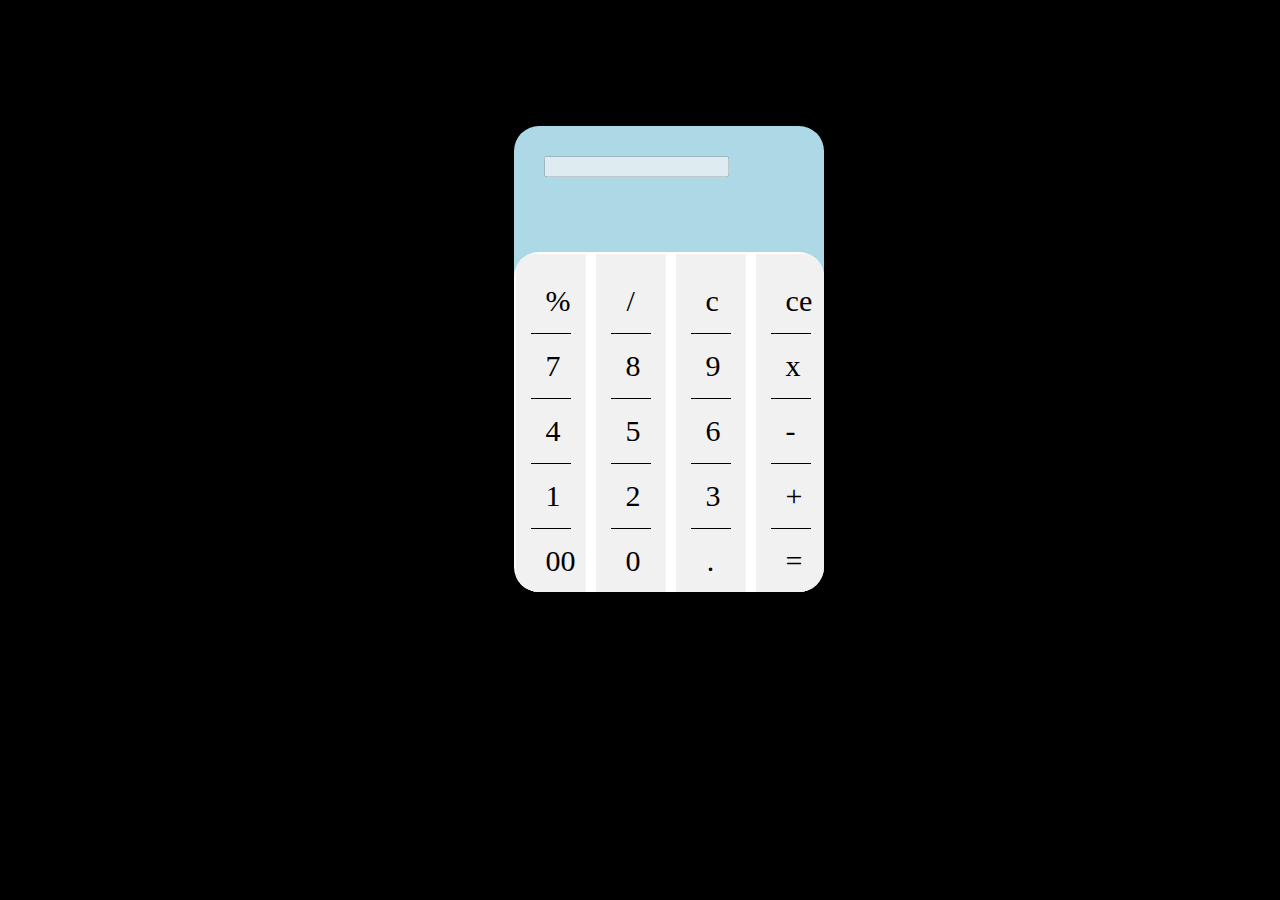
<file: index.html>
<!DOCTYPE html>
<html lang="en">
<head>
    <meta charset="UTF-8">
    <meta http-equiv="X-UA-Compatible" content="IE=edge">
    <meta name="viewport" content="width=device-width, initial-scale=1.0">
    <title>Calculator</title>
    <link rel="stylesheet" href="style.css">
</head>
<body>
    <div class="box">
        <input type="text" id="display" disabled>
    <div class="container">
        <div class="column">
            <div onclick="appendOperator('%')">%</div>
            <div onclick="appendNumber('7')">7</div>
            <div onclick="appendNumber('4')">4</div>
            <div onclick="appendNumber('1')">1</div>
            <div onclick="appendNumber('00')">00</div>
        </div>
        <div class="column">
            <div onclick="appendOperator('/')">/</div>
            <div onclick="appendNumber('8')">8</div>
            <div onclick="appendNumber('5')">5</div>
            <div onclick="appendNumber('2')">2</div>
            <div onclick="appendNumber('0')">0</div>
        </div>

        <div class="column">
            <div onclick="clearDisplay()">c</div>
            <div onclick="appendNumber('9')">9</div>
            <div onclick="appendNumber('6')">6</div>
            <div onclick="appendNumber('3')">3</div>
            <div onclick="appendNumber('.')">.</div>
        </div>

        <div class="column">
            <div onclick="deleteLast()">ce</div>
            <div onclick="appendOperator('*')">x</div>
            <div onclick="appendOperator('-')">-</div>
            <div onclick="appendOperator('+')">+</div>
            <div onclick="appendOperator('=')">=</div>
        </div>

    </div>
    </div>
    <script>
    const display = document.getElementById('display');

    function appendNumber(num) {
        if (display.value === '0' && num !== '.') {
            display.value = num;
        } else {
            display.value += num;
        }
    }

    function appendOperator(op) {
        if (op === '=') {
            calculateResult();
            return;
        }
        if (display.value === '') return;
        const lastCharIsOperator = /[+\-*/%]$/.test(display.value);

        if (op === '%') {
            if (!lastCharIsOperator) {
                try {
                    const expression = display.value;
                    const parts = expression.split(/([+\-*/])/);
                    let lastPart = parts.pop();
                    if (lastPart === '') lastPart = parts.pop();

                    const numberValue = parseFloat(lastPart);
                    if (!isNaN(numberValue)) {
                        const percentValue = numberValue / 100;
                        display.value = expression.substring(0, expression.lastIndexOf(lastPart)) + percentValue;
                    }
                } catch (e) {
                    alert("Error with percentage calculation");
                }
            }
            return;
        }

        if (lastCharIsOperator) {
            display.value = display.value.slice(0, -1) + op;
        } else {
            display.value += op;
        }
    }

    function clearDisplay() {
        display.value = '';
    }

    function deleteLast() {
        display.value = display.value.slice(0, -1);
    }

    function calculateResult() {
        try {
            let expression = display.value.replace(/x/g, '*');

            if (/[+\-*/%]$/.test(expression)) {
                expression = expression.slice(0, -1);
            }
            if (expression.includes('/0')) {
                display.value = 'Error';
                return;
            }
            display.value = eval(expression);

        } catch (e) {
            display.value = 'Error';
        }
    }
</script>
</body>
</html>
</file>
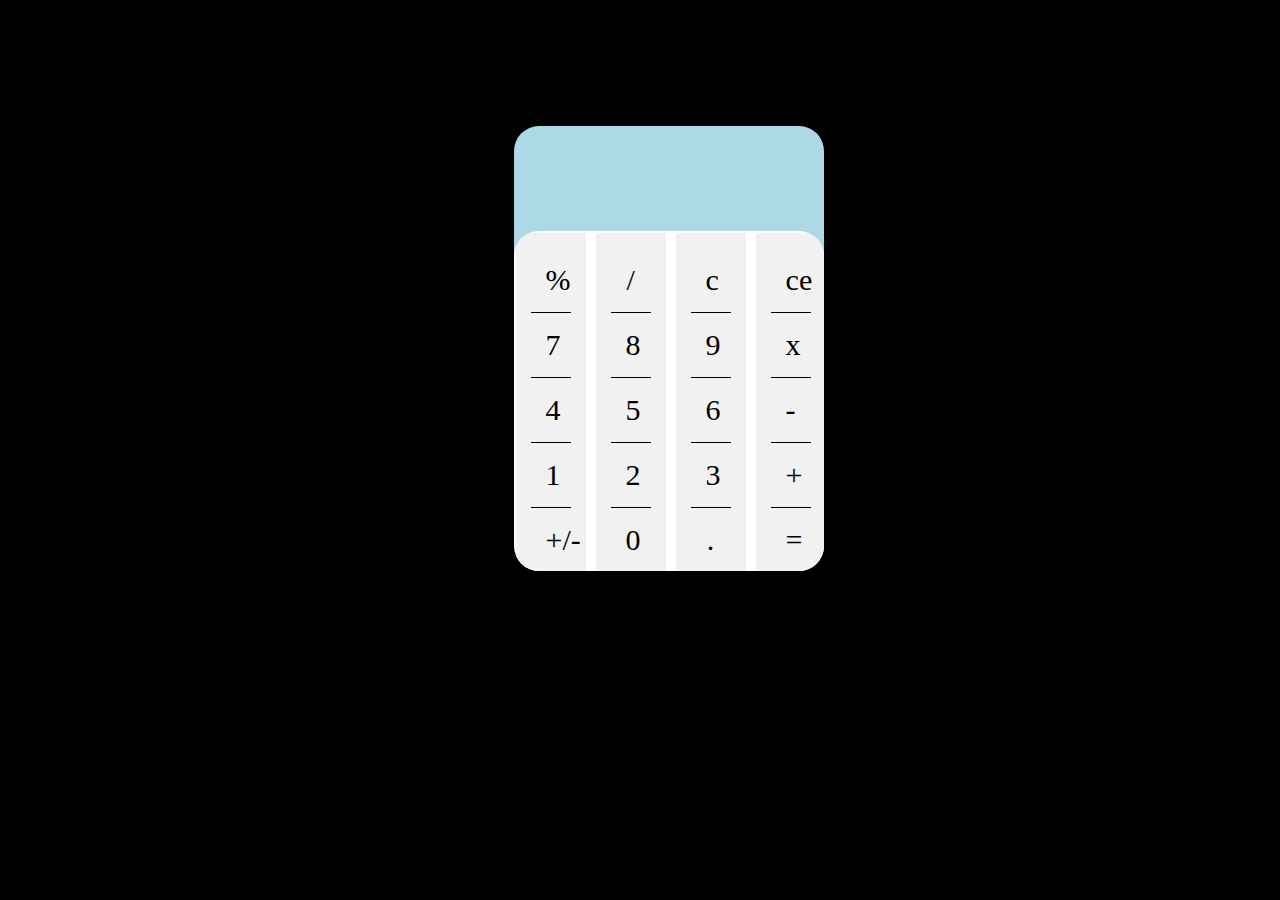
<file: calculator.html>
<!DOCTYPE html>
<html lang="en">
<head>
    <meta charset="UTF-8">
    <meta http-equiv="X-UA-Compatible" content="IE=edge">
    <meta name="viewport" content="width=device-width, initial-scale=1.0">
    <title>Calculator</title>
    <link rel="stylesheet" href="style.css">
</head>
<body>
    <div class="box">
    <div class="container">
        <div class="column">
            <div>%</div>
            <div>7</div>
            <div>4</div>
            <div>1</div>
            <div>+/-</div>
        </div>
        <div class="column">
            <div>/</div>
            <div>8</div>
            <div>5</div>
            <div>2</div>
            <div>0</div>
        </div>

        <div class="column">
            <div>c</div>
            <div>9</div>
            <div>6</div>
            <div>3</div>
            <div>.</div>
        </div>

        <div class="column">
            <div>ce</div>
            <div>x</div>
            <div>-</div>
            <div>+</div>
            <div>=</div>
        </div>

    </div>
    </div>
</body>
</html>
</file>
<file: style.css>
body {
    background-color: black;
}
.box {
    width: 250px;
    height: 300px;
    background-color: lightblue;
    justify-content: center;
    align-items: center;
    padding: 30px;
    margin: 5px 5px 10px 5px;
    border-radius: 25px;
    margin-left: 40%;
    margin-top: 10%;
}
.container {
    width: 250px;
    height: 280px;
    background-color: lightblue;
    padding: 30px;
    border-radius: 25px;
    background-color: white;
    margin-top: 30%;
    margin-left: -12%;
    display: inline-grid;
    column-gap: 10px;
    grid-template-columns: auto auto auto auto;
    align-items: left;
    overflow: hidden;
}
.column {
    width: 40px;
    height: 330px;
    margin-left: -40%;
    margin-top: -40%;
    padding: 20px;
    
}
.column div {
    border-bottom: solid 1px black;
}
.column div:hover{
    background-color: blue;
    color: white;
}
.container div {
    background-color: #f1f1f1;
    padding: 15px;
    font-size: 30px;
    text-align: center; 
}
</file>
